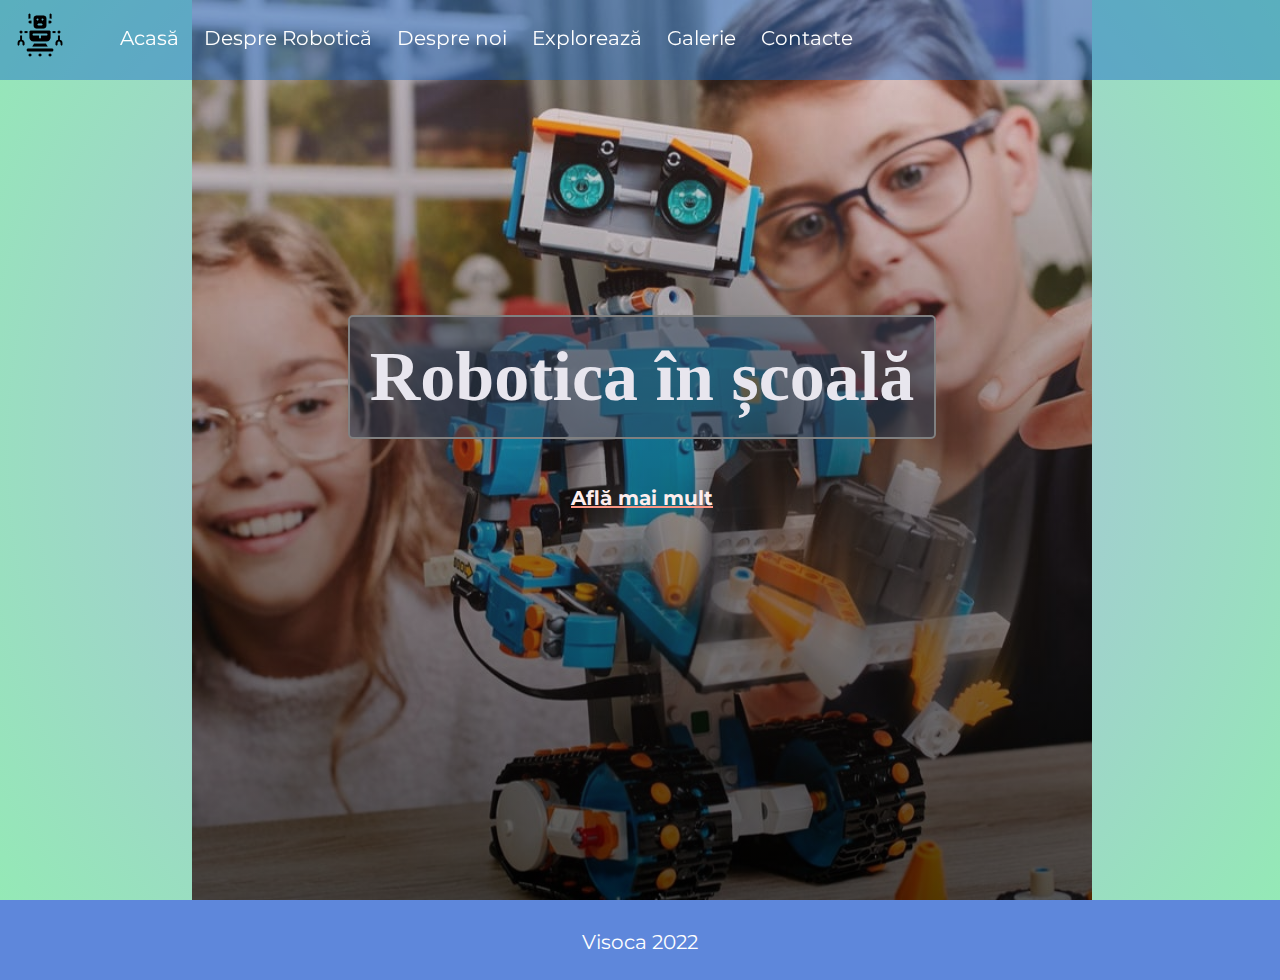
<file: index.html>
<!DOCTYPE html>
<html lang="en">
<head>
    <meta charset="UTF-8">
    <meta name="viewport" content="width=device-width, initial-scale=1.0">
    
    <link rel="stylesheet" href="css/style.css">
    <link rel="stylesheet" href="https://cdnjs.cloudflare.com/ajax/libs/font-awesome/6.1.1/css/all.min.css"/>
   <link rel="icon" href="images/robot.png">
    <script src="js/script.js"></script>
    
    <title>web syte</title>
</head>
<body>
    
    <header>
     <img class="logo" src="images/logo.png">
      <navbar>
        <a href="index.html">Acasă</a>
        <a href="pages/despre.html">Despre Robotică</a>
        <a href="pages/despre noi.html">Despre noi</a>
        <a href="pages/exploreaza.html">Explorează</a>
        <a href="pages/galerie.html">Galerie</a>
        <a href="pages/contacte.html">Contacte</a>
       
      </navbar>

      <i id="hamburger" onclick="mobileMenu()" class="fa-solid fa-bars"></i>
    </header>
    <main>

        <section id="index">
            <div class="index-info">
                <h1>Robotica în școală</h1>
                
                <br/>
                <a href="pages/despre.html" class="link-index"><b>Află mai mult</b></a>
            
            </div>
            
        </section>
    </main>

    <footer>
       <span> Visoca 2022</span>
    </footer>

</body>
</html>
</file>
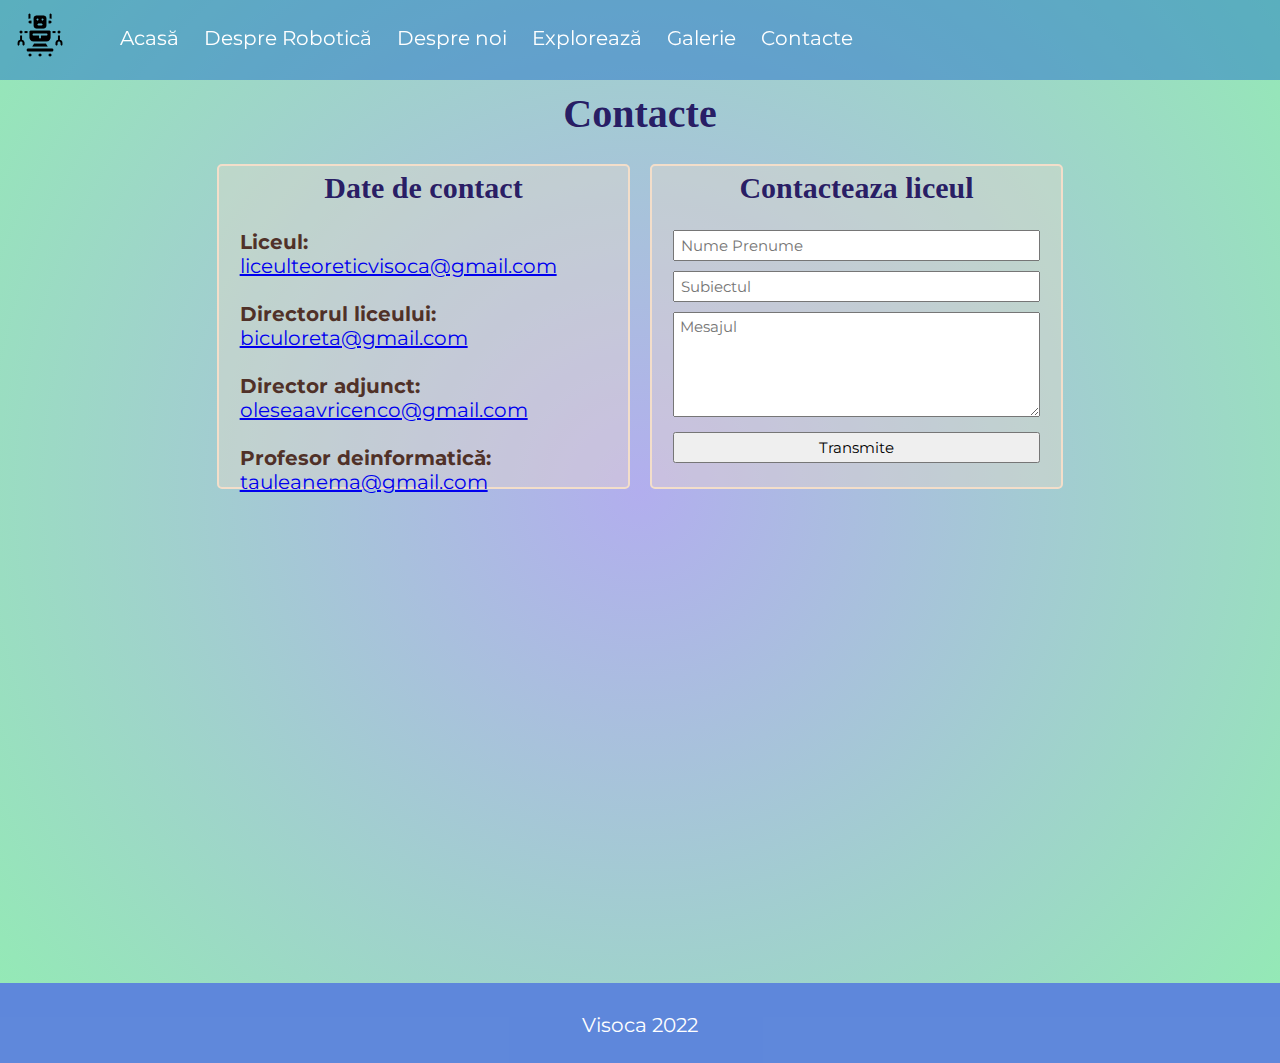
<file: pages/contacte.html>
<!DOCTYPE html>
<html lang="en">
<head>
    <meta charset="UTF-8">
    <meta name="viewport" content="width=device-width, initial-scale=1.0">
    
    <link rel="stylesheet" href="../css/style.css">
    <link rel="stylesheet" href="https://cdnjs.cloudflare.com/ajax/libs/font-awesome/6.1.1/css/all.min.css"/>
   <link rel="icon" href="../images/robot.png">
    <script src="../js/script.js"></script>
    
    <title>web syte</title>
</head>
<body>
    
    <header>
     <img class="logo" src="../images/logo.png">
      <navbar>
        <a href="../index.html">Acasă</a>
        <a href="despre.html">Despre Robotică</a>
        <a href="despre noi.html">Despre noi</a>
        <a href="exploreaza.html">Explorează</a>
        <a href="galerie.html">Galerie</a>
        <a href="contacte.html">Contacte</a>
        
      </navbar>
      <i id="hamburger" onclick="mobileMenu()" class="fa-solid fa-bars"></i>
    </header>
    <main>

        <section>

          <h1 class="centered">Contacte

          </h1>

          <div class="row">

              <div class="col-50">

                 <div class="contacte">
                       <h2 class="centered">Date de contact</h2>

                       <b>Liceul: </b>
                       <a href="mailto:liceulteoreticvisoca@gmail.com">liceulteoreticvisoca@gmail.com</a>

                       <br/><br/>

                       <b>Directorul liceului: </b>
                       <a href="mailto:biculoreta@gmail.com">biculoreta@gmail.com</a>
                  
                        <br/><br/>

                        <b>Director adjunct: </b>
                        <a href="mailto:oleseaavricenco@gmail.com">oleseaavricenco@gmail.com</a>
                   
                        <br/><br/>

                        <b>Profesor deinformatică: </b>
                        <a href="mailto:tauleanema@gmail.com">tauleanema@gmail.com</a>
                    
                        <br/><br/>

                  </div>

                  
              </div>
                 

                

              <div class="col-50">

                  <form class="cform">
                         <h2 class="centered"> Contacteaza liceul</h2>

                         <input type="text" placeholder="Nume Prenume">
                         <input type="text" placeholder="Subiectul">
                         <textarea rows="5" placeholder="Mesajul"></textarea>
                         <input type="submit" value="Transmite">

                  </form>

              </div>


           </div>
                    <br/>
                    <iframe class="harta" src="https://www.google.com/maps/embed?pb=!1m18!1m12!1m3!1d18378.124451906257!2d27.902355055968165!3d48.24362142083216!2m3!1f0!2f0!3f0!3m2!1i1024!2i768!4f13.1!3m3!1m2!1s0x40cccbba05246515%3A0x8d06cfbf2fbba863!2z0JLQuNGB0L7QutCwLCDQnNC-0LvQtNCw0LLQuNGP!5e1!3m2!1sru!2s!4v1659875017761!5m2!1sru!2s" width="600" height="450" style="border:0;" allowfullscreen="" loading="lazy" referrerpolicy="no-referrer-when-downgrade">
                    </iframe>
        </section>
    </main>

         <footer>
            <span> Visoca 2022</span>
         </footer>

  </body>
</html>
</file>
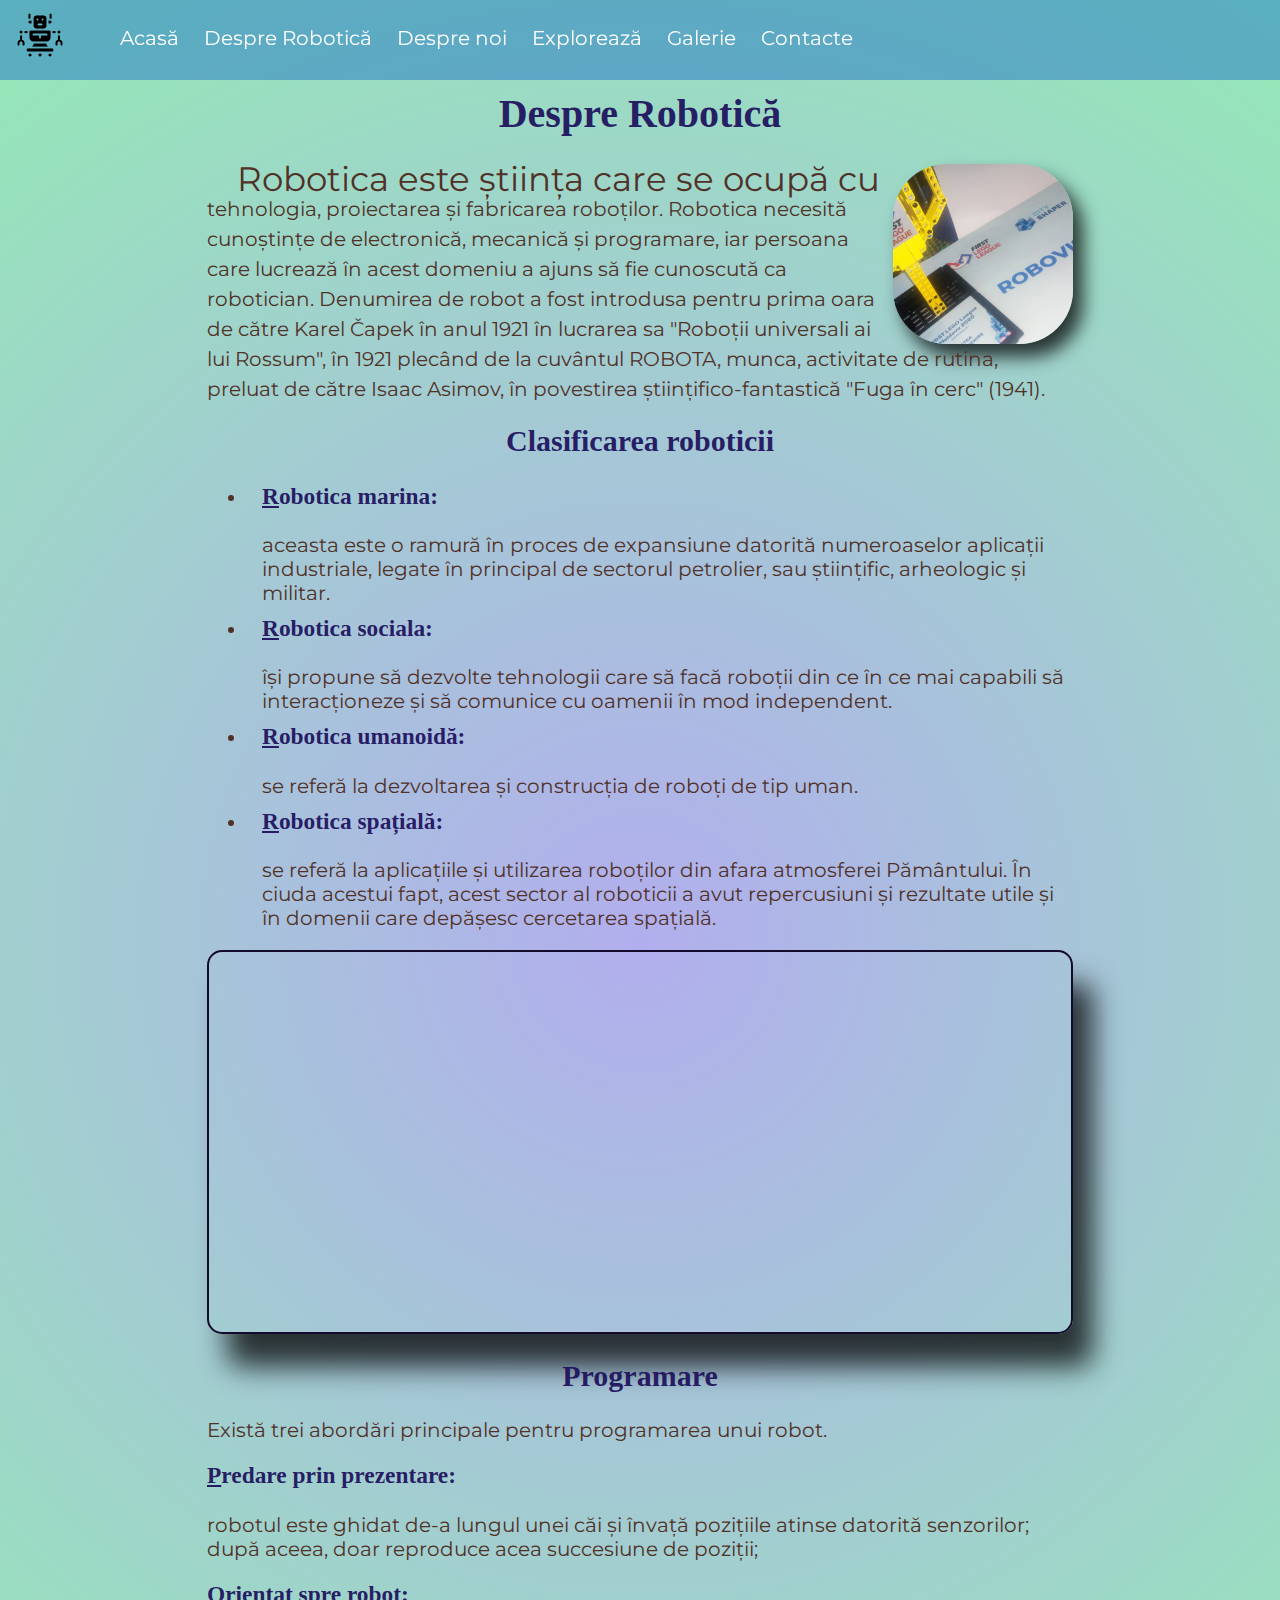
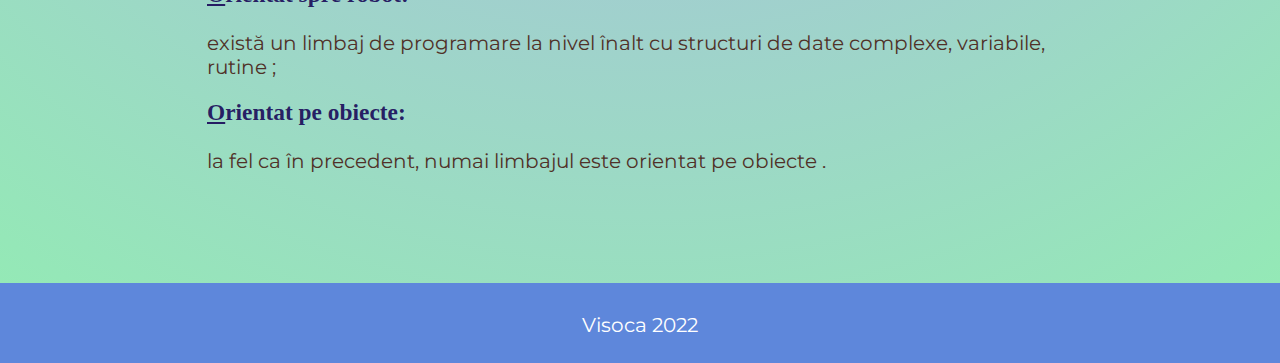
<file: pages/despre.html>
<!DOCTYPE html>
<html lang="en">
<head>
    <meta charset="UTF-8">
    <meta name="viewport" content="width=device-width, initial-scale=1.0">
    
    <link rel="stylesheet" href="../css/style.css">
    <link rel="stylesheet" href="https://cdnjs.cloudflare.com/ajax/libs/font-awesome/6.1.1/css/all.min.css"/>
   <link rel="icon" href="../images/robot.png">
    <script src="../js/script.js"></script>
    
    <title>web syte</title>
</head>
<body>
    
    <header>
     <img class="logo" src="../images/logo.png">
      <navbar>
        <a href="../index.html">Acasă</a>
        <a href="despre.html">Despre Robotică</a>
        <a href="despre noi.html">Despre noi</a>
        <a href="exploreaza.html">Explorează</a>
        <a href="galerie.html">Galerie</a>
        <a href="contacte.html">Contacte</a>
        
      </navbar>
      <i id="hamburger" onclick="mobileMenu()" class="fa-solid fa-bars"></i>
    </header>
    <main>

        <section>

            <h1 class="centered">Despre Robotică</h1>
            <a class="cupa" target="_blank" href="despre noi.html">             
                <img src="../images/robo26.jpg" alt=""></a>
               
            <p>

                Robotica este știința care se ocupă cu tehnologia, 
                proiectarea și fabricarea roboților. Robotica necesită 
                cunoștințe de electronică, mecanică și programare, iar 
                persoana care lucrează în acest domeniu a ajuns să fie 
                cunoscută ca robotician. 
                Denumirea de robot a fost introdusa pentru prima oara 
                de către Karel Čapek în anul 1921 în lucrarea sa 
                "Roboții universali ai lui Rossum", în 1921 plecând 
                de la cuvântul ROBOTA, munca, activitate de rutina, 
                preluat de către Isaac Asimov, în povestirea 
                științifico-fantastică "Fuga în cerc" (1941).
                <a href=""></a>
            </p>

            <h2>  Clasificarea roboticii</h2>
            <ul>
                <li><h3>Robotica marina:</h3>  aceasta este o ramură în proces de expansiune datorită numeroaselor aplicații industriale, 
                    legate în principal de sectorul petrolier, 
                    sau științific, arheologic și militar.
                </li>
                <li><h3>Robotica sociala:</h3>   își propune să dezvolte tehnologii 
                    care să facă roboții din ce în ce mai capabili să 
                    interacționeze și să comunice cu oamenii în mod 
                    independent.
                </li>
                <li><h3>Robotica umanoidă:</h3>  se referă la dezvoltarea și 
                    construcția de roboți de tip uman.

                </li>
                <li><h3>Robotica  spațială:</h3>  se referă la aplicațiile și 
                    utilizarea roboților din afara atmosferei Pământului. 
                    În ciuda acestui fapt, acest sector al roboticii a 
                    avut repercusiuni și rezultate utile și în domenii 
                    care depășesc cercetarea spațială.

                </li>
            </ul>

            <iframe class="vframe" src="https://www.youtube.com/embed/eq9fBOwIQT4" 
            title="YouTube video player" 
            frameborder="0" 
            allow="accelerometer; autoplay; clipboard-write; encrypted-media; gyroscope; picture-in-picture" 
            allowfullscreen></iframe>

            <p>
                <h2>Programare</h2>
                Există trei abordări principale pentru programarea unui robot.
                <p><h3>Predare prin prezentare:</h3></p>
                 robotul este ghidat de-a lungul unei căi și învață pozițiile atinse datorită senzorilor; după aceea, doar reproduce acea succesiune de poziții;
                <p><h3>Orientat spre robot:</h3></p>
                            
                  există un limbaj de programare la nivel înalt cu structuri de date complexe, variabile, rutine ;
                  <p><h3>Orientat pe obiecte:</h3></p>
                   la fel ca în precedent, numai limbajul este orientat pe obiecte .  
            </p>

        </section>
    </main>

    <footer>
       <span> Visoca 2022</span>
    </footer>

</body>
</html>
</file>
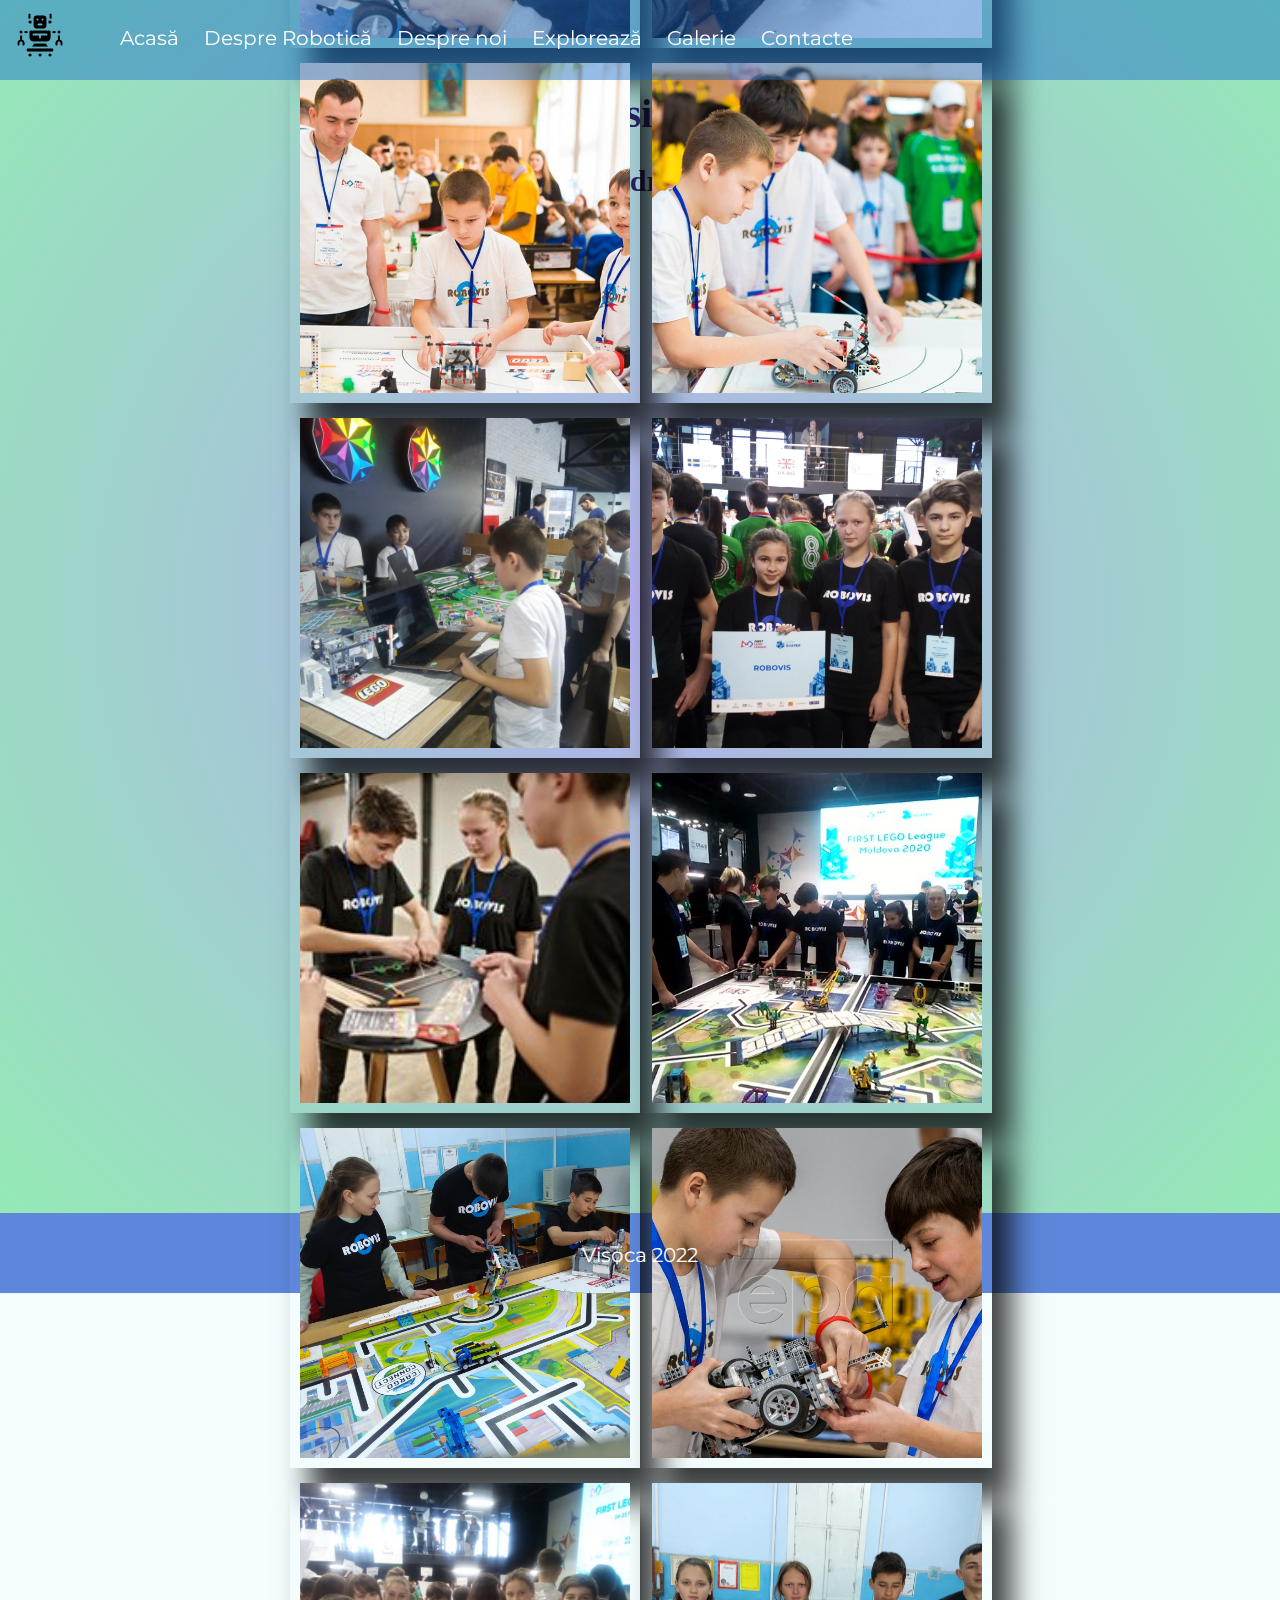
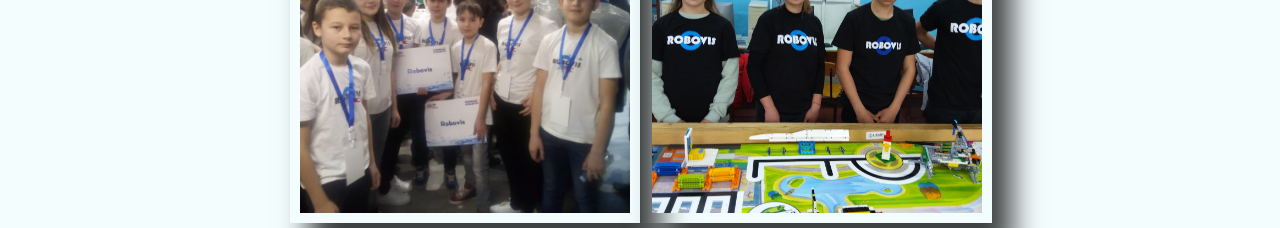
<file: pages/galerie.html>
<!DOCTYPE html>
<html lang="en">
<head>
    <meta charset="UTF-8">
    <meta name="viewport" content="width=device-width, initial-scale=1.0">
    
    <link rel="stylesheet" href="../css/style.css">
    <link rel="stylesheet" href="https://cdnjs.cloudflare.com/ajax/libs/font-awesome/6.1.1/css/all.min.css"/>
   <link rel="icon" href="../images/robot.png">
    <script src="../js/script.js"></script>
    
    <title>web syte</title>
</head>
<body>
    
    <header>
     <img class="logo" src="../images/logo.png">
      <navbar>
        <a href="../index.html">Acasă</a>
        <a href="despre.html">Despre Robotică</a>
        <a href="despre noi.html">Despre noi</a>
        <a href="exploreaza.html">Explorează</a>
        <a href="galerie.html">Galerie</a>
        <a href="contacte.html">Contacte</a>
        
      </navbar>
      <i id="hamburger" onclick="mobileMenu()" class="fa-solid fa-bars"></i>
    </header>
    <main>

        <section>

            <h1>
                Robotica- pasiunea noastră </h1>
                <h2>Activitatea noastră în cadrul cercului de Robotică.</h2>
        </section>
        <div class="galerie">
            <a target="_blank" href="../images/robo1.jpg">
                <img src="../images/robo1.jpg" alt=""></a>

            <a target="_blank" href="../images/robo2.jpg">             
               <img src="../images/robo2.jpg" alt=""></a>

            <a target="_blank" href="../images/robo3.jpg">             
               <img src="../images/robo3.jpg" alt=""></a>

            <a target="_blank" href="../images/robo4.jpg">             
                <img src="../images/robo4.jpg" alt=""></a>

            <a target="_blank" href="../images/robo6.jpg">             
                <img src="../images/robo6.jpg" alt=""></a>

            <a target="_blank" href="../images/robo7.jpg">             
                <img src="../images/robo7.jpg" alt=""></a>

            <a target="_blank" href="../images/robo8.jpg">             
                <img src="../images/robo8.jpg" alt=""></a>

            <a target="_blank" href="../images/robo9.jpg">             
                <img src="../images/robo9.jpg" alt=""></a>

            <a target="_blank" href="../images/robo19.jpg">             
                <img src="../images/robo19.jpg" alt=""></a>
            <a target="_blank" href="../images/robots.jpg">             
                <img src="../images/robots.jpg" alt=""></a>    
            <a target="_blank" href="../images/robo27.jpg">             
                <img src="../images/robo27.jpg" alt=""></a>
            <a target="_blank" href="../images/robo25.jpg">             
                <img src="../images/robo25.jpg" alt=""></a>     
</div> 
    </main>

    <footer>
       <span> Visoca 2022</span>
    </footer>

</body>
</html>
</file>
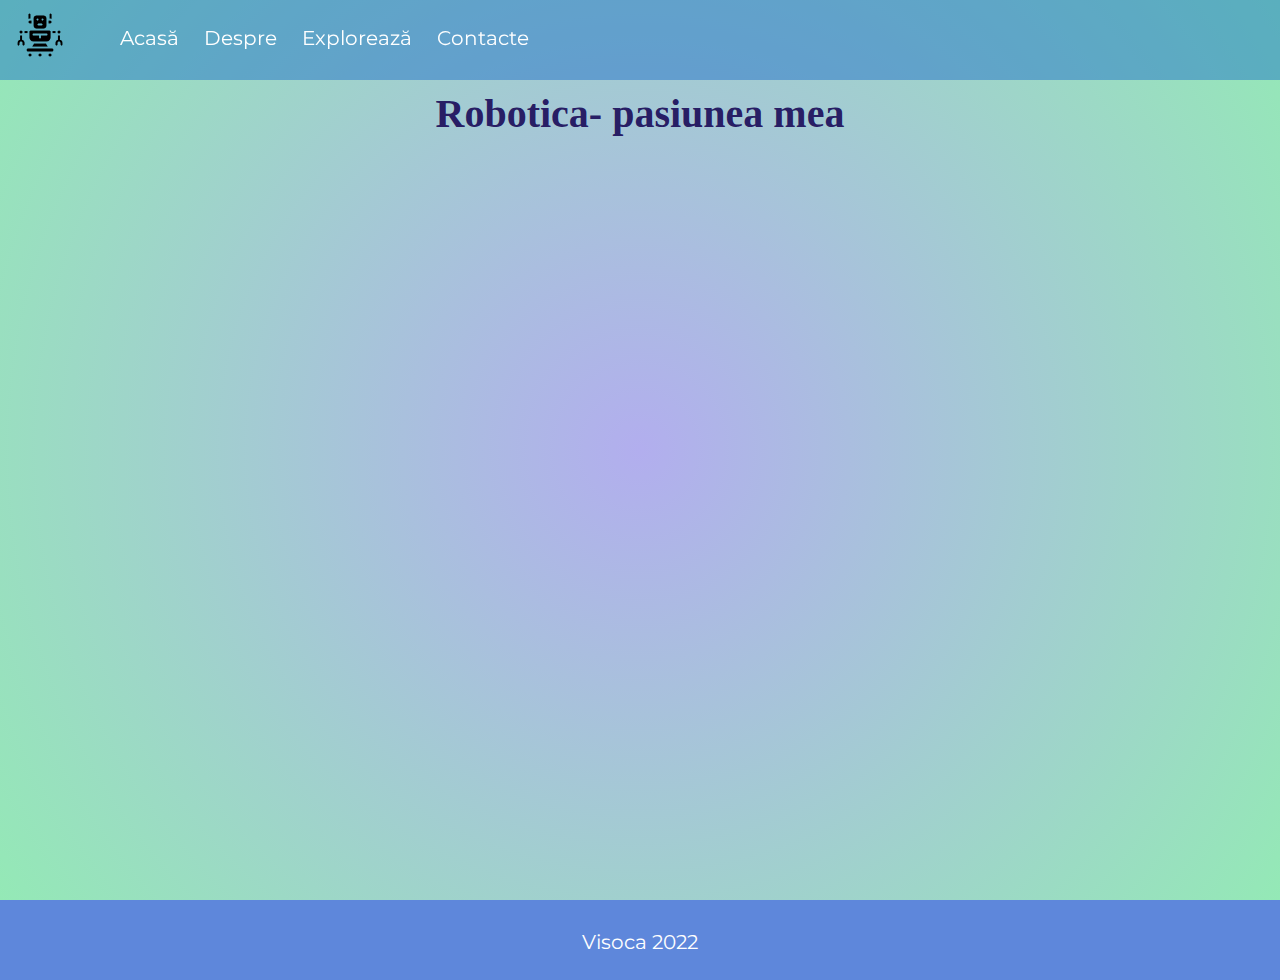
<file: pages/structura.html>
<!DOCTYPE html>
<html lang="en">
<head>
    <meta charset="UTF-8">
    <meta name="viewport" content="width=device-width, initial-scale=1.0">
    
    <link rel="stylesheet" href="../css/style.css">
    <link rel="stylesheet" href="https://cdnjs.cloudflare.com/ajax/libs/font-awesome/6.1.1/css/all.min.css"/>
   <link rel="icon" href="../images/robot.png">
    <script src="../js/script.js"></script>
    
    <title>web syte</title>
</head>
<body>
    
    <header>
     <img class="logo" src="../images/logo.png">
      <navbar>
        <a href="../index.html">Acasă</a>
        <a href="despre.html">Despre</a>
        <a href="exploreaza.html">Explorează</a>
        <a href="contacte.html">Contacte</a>
      </navbar>
      <i id="hamburger" onclick="mobileMenu()" class="fa-solid fa-bars"></i>
    </header>
    <main>

        <section>

            <h1>
                Robotica- pasiunea mea </h1>
        </section>
    </main>

    <footer>
       <span> Visoca 2022</span>
    </footer>

</body>
</html>
</file>
<file: css/style.css>
@import url('https://fonts.googleapis.com/css2?family=Dancing+Script&family=Montserrat&display=swap');

* {
    
    box-sizing: border-box;
}

body {
    margin: 0px;
    font-family: 'Montserrat', sans-serif;
    font-size: 20px;
    background-color: #1cccef0c; 
    background-image: -moz-linear-gradient(345deg, #7d62422e 10%, #e0d4ae48 50%);
    color:rgb(80, 49, 40);
     
}


main {
    min-height: 100vh;
    padding: 0px 15%; 
    background: radial-gradient(circle, rgba(178,174,238,1) 0%, rgba(148,233,182,1) 100%);
    
    
}

header {
    min-height: 80px;
    background-color: #1164c96f;
    position: fixed;
    width: 100%;
    top: 0;
    left: 0;
    padding: 10px 15px 5px 15px;
        
    z-index: 2;
     
}


navbar {
    
    margin-left: 50px;
    margin-bottom: 10px;
    display: inline-block;
    overflow: auto;
}

navbar a {
    color: white;
    text-decoration: none;
    margin-right: 20px;
    font-size: 20px;
}

navbar a:hover {
    color: #f3deca;
    text-decoration: underline 8px;
}

.cupa img {
    width:55%;
    height: 20vh;
    width: 20vh;
    object-fit: cover;
    border-radius: 30%; float: right;
    box-shadow: rgba(0, 0, 0, 0.748) 10px 13px 18px;
}

footer {
    min-height: 80px;
    background-color: #114bc9a8;
    text-align: center;
    color: white;
    padding-top: 30px;
}

p {
    line-height: 150%;
    text-indent: 30px;
}



li {
    margin-top: 10px;
    padding-left: 15px;
    list-style-image: linear-gradient(#fa9483  #fa9483);

}

h1, h2, h3, h4, h5, h6 {
    margin-top: 0;
    font-family: Nunito;
    color: rgba(32, 19, 94, 0.958);
    
}

h1 {
    font-size: 200%;
    text-align: center;
}

h2 {
    font-size: 150%;
    text-align: center;
}

table {
    width: 95%;
    align-content: center;
    
}

section {
   
    padding: 90px 15px;
}

.logo {
    height: 50px;
    color: rgb(236, 228, 228);
}

#index {
    background: linear-gradient(#b47d7d32, #000000ac) , url('../images/index.jpeg');
    background-size: cover;
    min-height: 100vh;
    min-width: 100vh;
    
}

.index-info {
  margin-top: 25vh;
  text-align: center;

}

.index-info h1 {
    font-size: 350%;
    color: rgb(232, 230, 238);
    border: 2px solid gray;
    display: inline-block;
    padding: 20px;
    border-radius: 5px;
    background-color: #2d405786;
}

.link-index {
    color: rgb(253, 237, 237);
    text-decoration: underline #fa9483 2px;
    font-size: 20px;
}

.link-index:hover {
  color: #f3deca6b;  
}

.centered {
    text-align: center;
}

.vframe {
    width: 100%;
    height: 30vw;
    border: 2px solid #140b2c;
    border-radius: 15px;
    box-shadow: rgba(0, 0, 0, 0.748) 20px 33px 28px;
}

.rand {
    width: 50%;
}

.loc {
  overflow: auto;
  border-bottom: 2px #f3deca dashed;
  margin-bottom: 15px;

}     

.left_menu {
   border:rgba(17, 17, 17, 0.24);
   width:  90px;
   float:  left;
   position: fixed;
   top: 350px;
   
   margin-left: -75px;
   margin-bottom: 5px;
}

.left_menu img{
     
    width: 150%;
    border-radius: 30%; float: right;
    border: 2px solid red; 
    box-shadow:  rgba(0, 0, 0, 0.748)20px 33px 28px;
    
}
       


.loc img{
  height: 20vh;
  width: 20vh;
  object-fit: cover;
  border-radius: 50%; float: right;
  box-shadow: rgba(0, 0, 0, 0.748) 10px 13px 18px;
}
  


.harta {
    width:100%;
    height:40vh;
    border: 4px solid #f3deca;
    border-radius: 5px;
}

.row {
   overflow:  auto;
}

.col-50 {
    width: 50%;
    float: left;
    padding: 0px 10px;
}

.contacte, .cform {
    border: 2px solid #f3deca;
    border-radius: 5px;
    background-color: #f3deca5c;
    padding: 5px 5%;
    height: 325px;
    margin-bottom: 15px;
}

.cform input, .cform textarea {
    width: 100%;
    font-size: 15px;
    font-family: inherit;
    margin-bottom: 10px;
    padding: 4px 6px;
   
}

.intro {     
    background-color: rgba(216, 216, 216, 0.345);     
    border-radius: 5px;     
    border: 1px solid #77301aab; 
    position: relative;

}  

.intro img {     
    border-radius: 5px;      
    width: 100%;     
    height: 150px;     
    object-fit: cover;     
    object-position: 0% 35%; 
}  

.intro p {     
    padding: 15px;     
    text-indent: 20px; 
} 


.galerie {
    margin-top: 0px;
    height: 100vh;
    
    margin-bottom: 0px;
    display: flex;
    flex-wrap: wrap;
    flex-direction: row;
    justify-content: center; 
    align-items: flex-start;
    align-content: center;
}

.galerie img {
    width: 350px;
    height: 350px;
    margin-left: 2px;
    object-fit: cover;
    padding: 10px;
    transition: all 1s;
    box-shadow: rgba(0, 0, 0, 0.748) 20px 33px 28px;
}


.galerie img:hover {

    filter: contrast(100%) drop-shadow(4px 3px 5px #777);
    border-radius: 30px;
    transform: rotate(7deg) translateX(-5px) scale(2);
    position: relative;
    z-index: 2;
}
 
.foter {
    min-height: 100px;     
    background-color: #77301aba;     
    color: wheat;      
    display: flex;     
    justify-content: center;     
    align-items: center;  
}

.intro-content {
    padding: 15px;
}
p::first-line {
    font-size: 34px;

}

h3::first-letter {
    text-decoration: underline;

}
::selection {
    color: #000;
}
.tabel {
    min-width: 100px;
    min-height: 100px;
    border: 2px solid blue;     
}
.tabel tr {
    border: 2px solid blue;
    text-align: center;
}
.tabel th {
    border: 2px solid blue;
    font: 1.5em sans-serif;
    color: #000;
}
.tabel td {
    background-color: rgba(180, 182, 189, 0);
    font: 1.5em sans-serif;
    color: #fff;
    text-shadow: 2px 3px 12px rgb(244, 15, 15);
    
}

#hamburger {
    color: white;
    font-size: 28px;
    position: absolute;
    right: 22px;
    top: 24px;
    cursor: pointer;
    display: none;
}

@media (max-width: 800px) {
    .galerie {
        height: 400vh;
       font-size:  5px; 
       margin-left: 222px;
       margin-right: 222px;
       margin-top: 100px;
       padding: 15px;
       flex-direction:row;
      }
       body{ 
           font-size: 16px;
   
       }
       section {
           padding: 90px 10px;
       }
   
      #index {
       min-width: 10vh;
       
      }
       .index-info h1 {
           font-size:  300%;
           text-align: center;
       }
       .vframe {
           height: 55vw;
       }
       
       [class^="col-"]{
            width: 100% !important;
       }
   
      
    navbar a {
        display: none;
    }
    navbar.mobile a {
        display: block;
        text-align: center;
        margin-top: 12px;
    
    }
    navbar {
        display: block;
    }
    #hamburger {
        display: block;
    }
}
</file>
